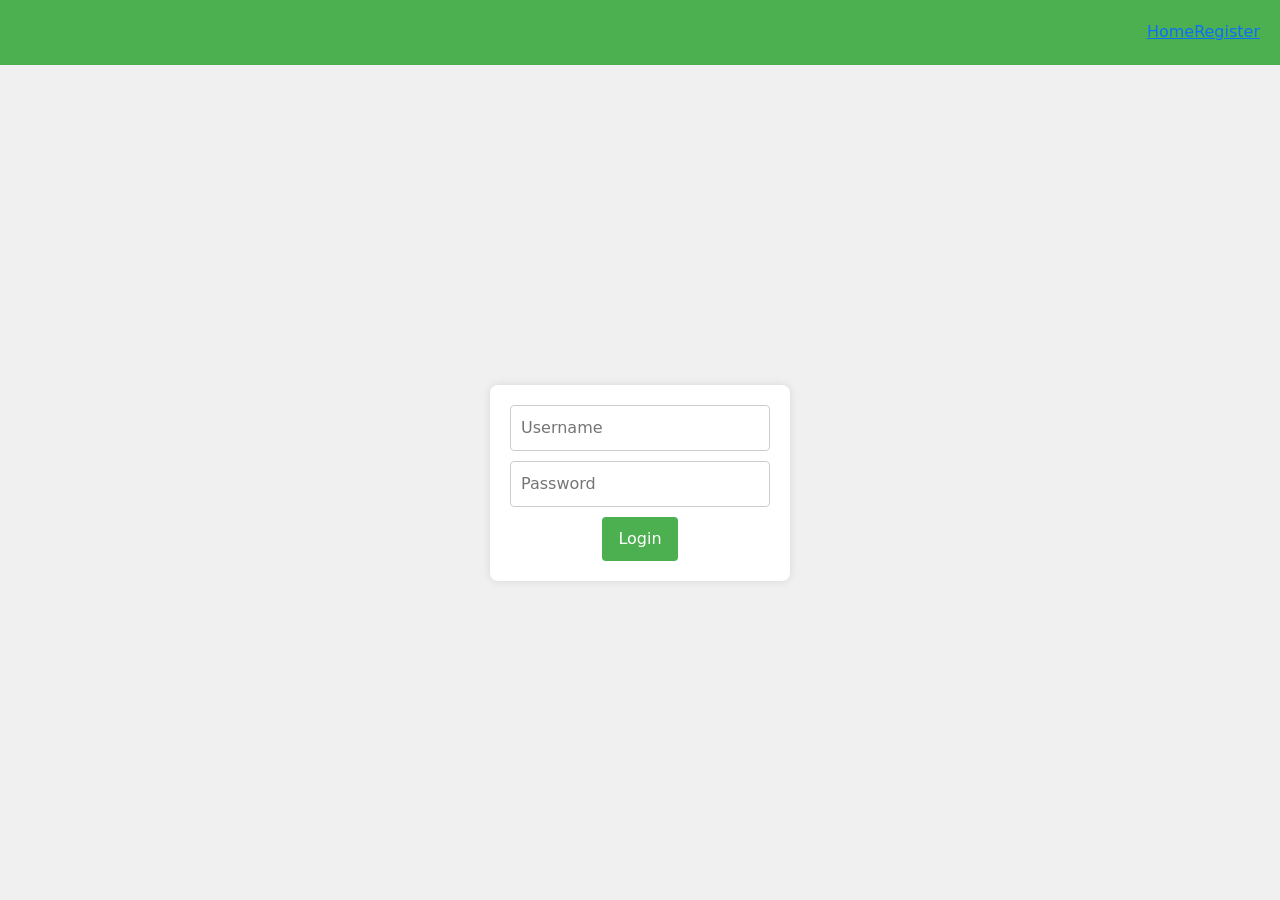
<file: index.html>
<!DOCTYPE html>
<html lang="en">
<head>
  <meta charset="UTF-8">
  <meta name="viewport" content="width=device-width, initial-scale=1.0">
  <link rel="stylesheet" href="src/styles/style.css">
  <link rel="icon"  type="src/images" href="src/imgaes/login.jpg">
  <title>Login</title>
  <link href="https://cdn.jsdelivr.net/npm/bootstrap@5.3.3/dist/css/bootstrap.min.css" rel="stylesheet"
  integrity="sha384-QWTKZyjpPEjISv5WaRU9OFeRpok6YctnYmDr5pNlyT2bRjXh0JMhjY6hW+ALEwIH" crossorigin="anonymous">
  <link rel="stylesheet" href="src/styles/style.css">
</head>
<body>
  <!-- 
  <div class="container-root">
    <header class="header">Header</header>
    <div class="form-wrapper">
      <div class="login-container">
        <form>
          <input type="text" placeholder="Username" required />
          <input type="password" placeholder="Password" required>
          <button type="submit">Login</button>
        </form>
      </div>
    </div>
  </div>
   -->
  <script src="./src/scripts/main.js"></script>
</body>
</html>
</file>
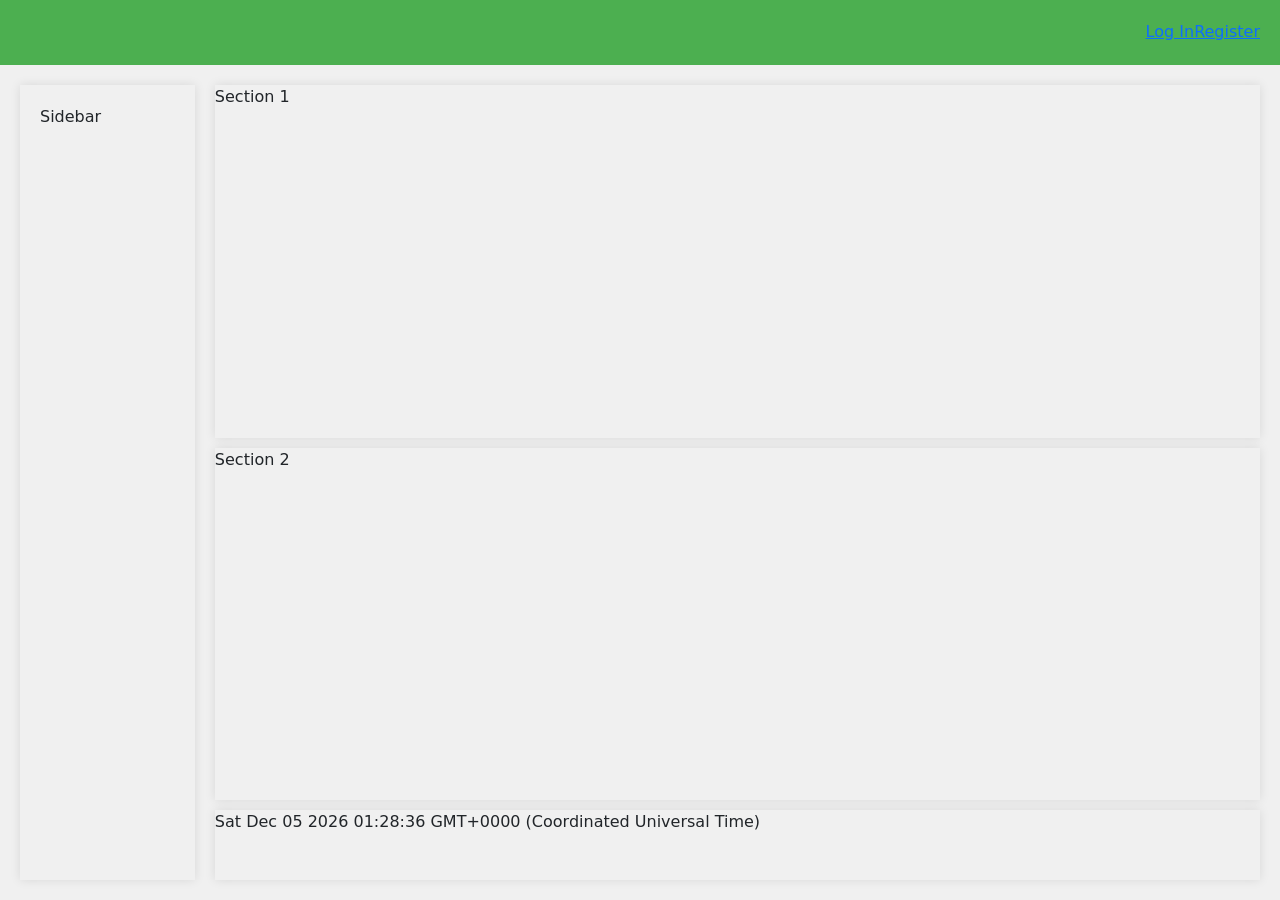
<file: home.html>
<!DOCTYPE html>
<html lang="en">
<head>
  <meta charset="UTF-8">
  <meta name="viewport" content="width=device-width, initial-scale=1.0">
  <link rel="icon"  type="src/images" href="src/imgaes/home.jpg">
  <title>Home</title>
  <link href="https://cdn.jsdelivr.net/npm/bootstrap@5.3.3/dist/css/bootstrap.min.css" rel="stylesheet"
  integrity="sha384-QWTKZyjpPEjISv5WaRU9OFeRpok6YctnYmDr5pNlyT2bRjXh0JMhjY6hW+ALEwIH" crossorigin="anonymous">
  <link rel="stylesheet" href="src/styles/style.css">
</head>
<body>
  <!-- <div class="container-root">
    <header class="header">
      <a href="./index.html">Log In</a>
    </header>
    <main class="main-section">
      <nav class="sidebar">nav</nav>
      <div class="section">
        <section class="box">section</section>
        <section class="box">section</section>
        <footer class="footer">footer</footer>
      </div>
    </main>
  </div>  -->
  <script src="./src/scripts/utils.js"></script>
  <script src="./src/scripts/home.js"></script>
</body>
</html>
</file>
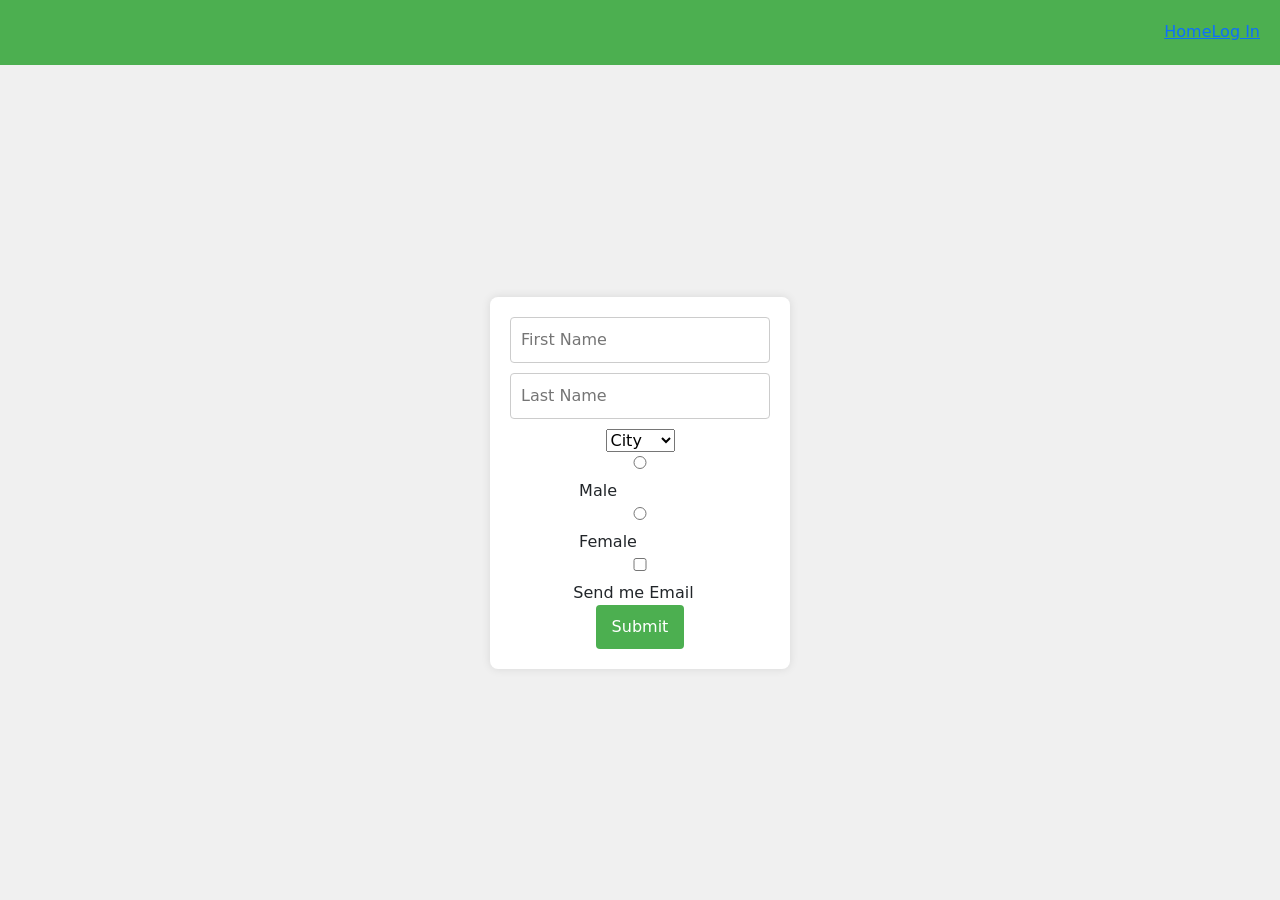
<file: registration.html>
<!DOCTYPE html>
<html lang="en">
<head>
  <meta charset="UTF-8">
  <meta name="viewport" content="width=device-width, initial-scale=1.0">
  <link rel="icon"  type="src/images" href="src/imgaes/images.png">
  <title>Form Layout</title>
  <link href="https://cdn.jsdelivr.net/npm/bootstrap@5.3.3/dist/css/bootstrap.min.css" rel="stylesheet"
  integrity="sha384-QWTKZyjpPEjISv5WaRU9OFeRpok6YctnYmDr5pNlyT2bRjXh0JMhjY6hW+ALEwIH" crossorigin="anonymous">
  <link rel="stylesheet" href="src/styles/style.css">
</head>
<body>
    <div id="app"></div>
  <script src="src/scripts/utils.js"></script>
  <script src="src/scripts/script.js"></script>
</body>
</html>
</file>
<file: src/styles/style.css>
body {
    background-color: #f0f0f0;
    margin: 0;
  }
  
  .container-root {
    display: flex;
    flex-direction: column;
    height: 100vh;
  }
  
  .header {
    display: flex;
    justify-content: flex-end;
    background-color: #4CAF50;
    padding: 20px;
    height: 65px;
    box-sizing: border-box;
  }
  
  .form-wrapper {
    display: flex;
    flex: 1;
    justify-content: center;
    align-items: center;
    height: calc(100vh - 40px);
  }
  
  .login-container {
    padding: 20px;
    background-color: white;
    border-radius: 8px;
    box-shadow: 0 0 10px rgba(0, 0, 0, 0.1);
    width: 300px;
  }
  
  form {
    display: flex;
    flex-direction: column;
    align-items: center;
  }
  
  form input {
    width: 100%;
    margin-bottom: 10px;
    padding: 10px;
    border: 1px solid #ccc;
    border-radius: 4px;
    box-sizing: border-box;
  }
  
  button {
    padding: 10px 16px;
    background-color: #4CAF50;
    color: white;
    border: none;
    border-radius: 4px;
    cursor: pointer;
  }
  
  .main-section {
    display: flex;
    flex: 1;
    padding: 20px;
    box-sizing: border-box;
  }
  
  .sidebar {
    width: 200px;
    height: 100%;
    background-color: #f0f0f0;
    padding: 20px;
    box-sizing: border-box;
    box-shadow: 0 0 10px rgba(0, 0, 0, 0.1);
  }
  
  .section {
    box-sizing: border-box;
    display: flex;
    flex-direction: column;
    margin-left: 20px;
    width: 100%;
  }
  
  .box {
    box-sizing: border-box;
    box-shadow: 0 0 10px rgba(0, 0, 0, 0.1);
    flex: 1;
    min-height: 300px;
    margin-bottom: 10px;
  }
  
  .footer {
    box-shadow: 0 0 10px rgba(0, 0, 0, 0.1);
    height: 70px;
  }
</file>
